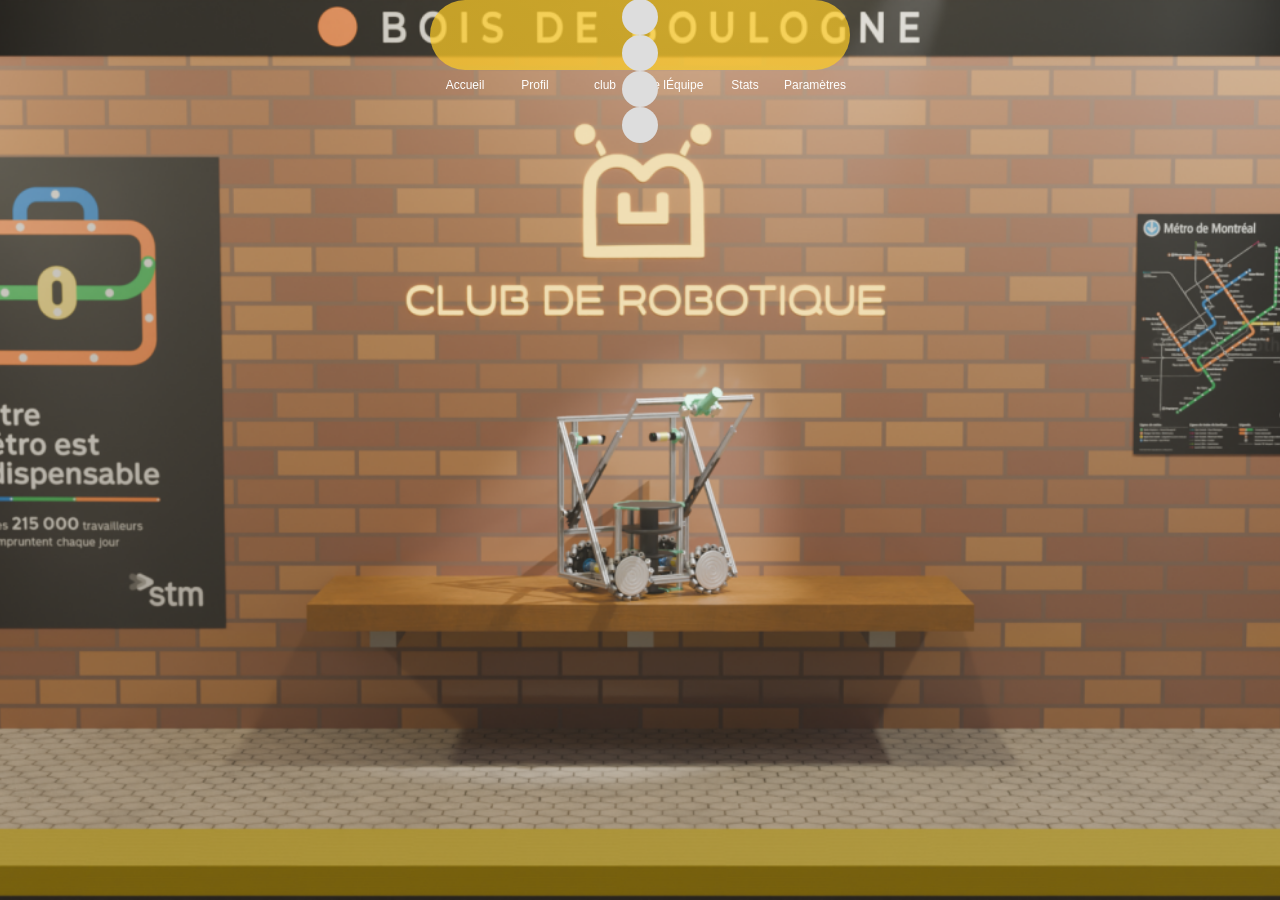
<file: De Léquipe.html>
<!DOCTYPE html>
<html lang="fr">
<head>
    <meta charset="UTF-8">
    <title>Menu cylindrique avec titres</title>
    <link rel="stylesheet" href="style.css">
</head>
<body>

<div class="menu-wrapper">

    <!-- Cylindre -->
    <div class="cylinder">
        <div class="dots-container">
            <div class="dot"></div>
            <div class="dot"></div>
            <div class="dot"></div>
            <div class="dot"></div>
            <div class="dot"></div>
            <div class="dot"></div>

            <!-- Point mobile -->
            <div class="indicator"></div>
        </div>
    </div>

    <!-- Titres sous le cylindre -->
    <div class="labels">
        <span>Accueil</span>
        <span>Profil</span>
        <span>club</span>
        <span>de lÉquipe</span>
        <span>Stats</span>
        <span>Paramètres</span>
    </div>

</div>

<script src="script.js"></script>
</body>
</html>
</file>
<file: style.css>
.btn-translate {
    padding: 10px 22px;
    background: #1e88e5;
    color: white;
    border: none;
    border-radius: 6px;
    font-size: 15px;
    font-weight: 600;
    cursor: pointer;
    transition: background 0.2s ease, transform 0.15s ease;
}

.btn-translate:hover {
    background: #1565c0;
    transform: translateY(-2px);
}

.btn-translate:active {
    background: #0d47a1;
    transform: translateY(1px);
}

* {
    box-sizing: border-box;
}

/* ===== BODY : IMAGE DE FOND GLOBALE ===== */
body {
    margin: 0;
    font-family: Arial, sans-serif;
    color: #fff;

    background-image: url("images/mur metro.webp");
    background-color: #000;
    background-size: cover;
    background-position: center;
    background-repeat: no-repeat;

        background-attachment: fixed;
}
h2 {
  text-align: center;
  margin-bottom: 0;
  color: inherit;
}
.section {
  padding: 40px;
  font-size: inherit;
  text-align: center;
  margin-bottom: 1px;
  color: rgb(98, 94, 94);
}

.images-os {
  display: flex;
  justify-content: center;
  margin-top: -60px;
  margin-bottom: 40px;
}

.blanc {
  background-color:#4a4747;
  color: #000;
  border: 1px solid #292626;
}
.titre-principal {
  display: block;
  width: 100%;
}

.titre-secondaire {
  font-size: 50px;
  text-align: center;
}

.texte-large {
  font-size: 43px;
  text-align: center;
}

h3,
h4,
h5 {
  word-wrap: break-word;
  overflow-wrap: break-word;
}

.texte-image {
  display: flex;
  align-items: flex-start;
  justify-content: space-between;
  gap: 40px;
  max-width: 1200px;
  margin: 0 auto 80px auto;
}

.texte-colonne {
  flex: 1;
  max-width: 600px;
  font-family: 'Segoe UI', 'Arial', sans-serif;
}

.texte-colonne h2 {
  font-size: 35px;
  text-align: left;
  margin-bottom: 20px;
  font-family: 'Montserrat', sans-serif;
  line-height: 1.3;
}

.texte-image img {
  flex: 1;
  max-width: 50%;
  height: auto;
  display: block;
}

.texte-image p {
  max-width: 60%;
  margin: 0;
}


/* =========================================================
   IMAGES / MEDIA
========================================================= */
img {
  max-width: 100%;
  height: auto;
}

.images-os img {
  width: 235px;
  height: 25px;
  transition: transform 0.3s;
}



.hero-image-container {
  display: flex;
  justify-content: center;
  margin-top: -300px;
  margin-bottom: 70px;
}

.hero-image {
  width: 90%;
  max-width: 1000px;
  height: auto;
  border-radius: 15px;
  box-shadow: 0 8px 24px rgba(0,0,0,0.2);
}

/* =========================================================
   VALEURS SECTION
========================================================= */
.valeurs-section {
  display: flex;
  flex-direction: column;
  gap: 60px;
  padding: 40px 20px;
  max-width: 1200px;
  margin: auto;
  background-color:rgba(0, 0, 0, 0.305);
  backdrop-filter: blur(10px);
  border-radius: 20px;
}

.valeur-bloc {
  display: flex;
  align-items: center;
  gap: 40px;
}

.valeur-bloc.inverse {
  flex-direction: row-reverse;
}

.valeur-bloc img {
  width: 50%;
  max-width: 500px;
  height: auto;
}

.valeur-texte {
  margin-top: -70px;
}

.valeur-texte h3 {
  font-size: 40px;
  margin-bottom: 20px;
  color: white;
}

.valeur-texte p {
  font-size: 22px;
  line-height: 1.6;
  color: white
}

.valeur-bloc {
  display: flex;
  align-items: center;
  gap: 90px;
  margin-top: 60px;
}

.image-travail {
  width: 500px;
  height: auto;
}

/* =========================================================
   SPONSORS / A PROPOS
========================================================= */
.section.blanches {
  padding-top: 100px;
}

.sections.blanches.valeurs-container {
  display: flex;
  flex-direction: column;
  align-items: center;background-color: #00000052;
}

.sections.blanches.valeurs-contain img {
  width: 80%;
  height: auto;
  display: block;
  margin: 0 auto;
  margin-bottom: 50px;
}

.sections.blanches.valeurs-container img {
  width: 100%;
  height: auto;
  display: block;
  margin: 0 auto;
}

.image-propos {
  width: 80%;
  max-width: 1100px;
  display: block;
  margin: 0px auto;
}

/* =========================================================
   LOGOS
========================================================= */
.logos-container {
  display: flex;
  flex-wrap: wrap;
  justify-content: center;
  gap: 30px;
  max-width: 1200px;
  margin: auto;
}

.logos-container img {
  width: 100%;
  max-width: 100%;
  height: auto;
  display: block;
  margin: 0 auto;
}

/* =========================================================
   SECTION VIDEOS
========================================================= */
.video-section {
  max-width: 1200px;
  margin: 100px auto;
  text-align: center;
}

.video-title {
  font-size: 32px;
  margin-bottom: 30px;
}

.video-container {
  border-radius: 16px;
  overflow: hidden;
  box-shadow: 0 15px 40px rgba(0,0,0,0.4);
}

.video-container video {
  width: 100%;
  display: block;
  background: black;
}


/* ===== HEADER COMPACT ===== */
header.sticky-header {
    position: sticky;
    top: 0;
    z-index: 1000;
    background-color: #b99169;;

    width: fit-content;

    /* centrage + débordement à droite */
    margin:0 auto;
    /* transform: translateX(60px); */

    padding: 10px 0;

    /* transparence gauche / droite */
  background: linear-gradient(
    to right,
    rgba(0,0,0,0) 0%,
    rgba(0,0,0,0.9) 30%,
    rgba(0,0,0,0.9) 70%,
    rgba(0,0,0,0) 100%
  );
}

.top-row {
    display: flex;
    align-items: center;
    gap: 24px;
    width: fit-content;   /* 🔥 largeur minimale */
    background-color: rgba(0, 0, 0, 0.5);
    padding: 2%;
    backdrop-filter: blur(10px);
    border-radius: 15px;
}


/* ===== PANNEAU GAUCHE ===== */
.side-panel {
    display: flex;
    flex-direction: column;
    align-items: center;
}

.clock {
    height: 48px;
    width: 130px;
    font-size: 18px;
}


/* ===== STATION ===== */
.station-card {
    width: 150px;
}

.station-card img {
    height: 70px;
}


.station-card img {
    width: 100%;
    height: 90px;
    object-fit: cover;
}

.station-name {
    padding: 8px;
    font-size: 14px;
    font-weight: bold;
}

/* ===== MENU ===== */
.menu-wrapper {
    display: flex;
    flex-direction: column;
    align-items: center;
    position: relative;
}

.menu-logo {
    position: absolute;
    top: -80px;
}

.menu-logo img {
    height: 30px;
}

/* ===== CYLINDRE ===== */
.cylinder {
    width: 420px;
    height: 70px;
    background: linear-gradient(#ffcc25b4, #ffcc25b4, #ffcc25b4);
    border-radius: 35px;
    display: flex;
    justify-content: space-around;
    align-items: center;
}

/* ===== DOT ===== */
.dot {
    width: 36px;
    height: 36px;
    background: #ddd;
    border-radius: 50%;
    position: relative;
    cursor: pointer;
}

.dot.active::after {
    content: "";
    width: 10px;
    height: 10px;
    background: #000;
    border-radius: 50%;
    position: absolute;
    top: 50%;
    left: 50%;
    transform: translate(-50%, -50%);
}

/* ===== LABELS ===== */
.labels {
    width: 420px;
    display: grid;
    grid-template-columns: repeat(6, 1fr);
    font-size: 12px;
    margin-top: 8px;
    text-align: center;
}
/* liens invisibles visuellement */
.cylinder a.dot {
    text-decoration: none;
}

.labels a {
    color: #fff;
    text-decoration: none;
}

.labels a:hover {
    text-decoration: underline;
}
/* ===== ANIMATION LOGO STATION ===== */
.station-logo img {
    width: 45px;
    height: auto;
    opacity: 0.9;
    transition: transform 0.3s ease, opacity 0.3s ease;
    cursor: pointer;
}

.station-logo img:hover {
    transform: scale(1.25);
    opacity: 1;
}


/* ===== NEWS ===== */
.news-screen {
    margin-top: 15px;
    width: 420px;
    height: 160px;
    background: #000;
    border-radius: 8px;
    overflow: hidden;
    position: relative;
}

.news-screen img {
    width: 100%;
    height: 100%;
    object-fit: cover;
}

.news-overlay {
    position: absolute;
    bottom: 0;
    width: 100%;
    padding: 10px;
    background: linear-gradient(transparent, rgba(0,0,0,0.85));
}

.news-title {
    font-size: 14px;
    font-weight: bold;
    text-align: center;
}

.news-date {
    font-size: 11px;
    opacity: 0.8;
    margin-top: 4px;
    text-align: center;
}

.footer-container {
  display: flex;
  justify-content: space-between;
  align-items: center;
  flex-wrap: wrap;
  padding: 0 70px;
}

.footer-left {
  display: flex;
  align-items: center;
  gap: 10px;
}

.footer-logo {
  height: 45px;
  margin-bottom: 15px;
}

.footer-copy {
  font-size: 14px;
  color: white;
  margin: 0;
}

/* Centre */
.footer-social {
  display: flex;
  gap: 20px;
  align-items: center;
  width: 150px;
}

/* Droite */
.footer-right {
  display: flex;
  flex-direction: row;
  align-items: center;
  justify-content: flex-end;
  gap: 16px;
  text-align: right;
}

.footer-links a {
  color: white;
  text-decoration: none;
  font-size: 14px;
}

.footer-links a:hover {
  text-decoration: underline;
}

.footer-lang select {
  padding: 4px 8px;
  font-size: 14px;
  border: 1px solid white;
  border-radius: 4px;
}
h1, h2, h3, h4, h5, h6 {
  color: #f1e8dc;
  text-shadow:
    0 2px 4px rgba(0,0,0,0.7),
    0 0 10px rgba(185,145,105,0.35);
}
.section.blanc h1,
.section.blanc h2,
.section.blanc h3 {
  text-shadow: none;
  color: #2b1e12;
}
.section p,
.valeur-texte p {
  text-shadow:
    0 1px 2px rgba(0,0,0,0.6),
    0 0 3px rgba(185,145,105,0.25);
}

/* transition fluide */
.header-hide-zone {
  display: flex;
  align-items: center;
  justify-content: center;
  gap: 30px;
  transition: 
    opacity 0.35s ease,
    transform 0.35s ease,
    max-height 0.35s ease;
}

/* fond noir du header */
.sticky-header {
  background: linear-gradient(
    to right,
    transparent 0%,
    rgba(0,0,0,0.9) 30%,
    rgba(0,0,0,0.9) 70%,
    transparent 100%
  );
  transition: background 0.35s ease;
}

/* AU SCROLL → ON CACHE */
.sticky-header.scrolled .header-hide-zone {
  opacity: 0;
  transform: translateY(-20px);

  max-height: 0;
  overflow: hidden;
  display: none;
}

/* AU SCROLL → ON SUPPRIME LE FOND NOIR */
.sticky-header.scrolled {
  background: transparent;
}
.labels.icons a {
  font-size: 20px;
  color: #fff;
  text-decoration: none;
  display: flex;
  justify-content: center;
  align-items: center;
  height: 32px;
  transition: transform 0.2s ease, color 0.2s ease;
}

.labels.icons a:hover {
  transform: scale(1.2);
  color: #ffcc25;
}

/* icône active (optionnel) */
.labels.icons a.active i {
  color: #000;
}

/** ======================
            GENERAL
    ======================**/

body, html {
    margin: 0;
    padding: 0;
    width: 100%;
    font-family: Arial, Helvetica, sans-serif;
    min-height: 100vh;
}
section {
    margin-top: 50px;
}
.page {
    background-color: #222222c1;
  /*padding: 0px 15%;*/
    justify-content: center;
    align-items: center;
    color: rgb(255, 255, 255);
    backdrop-filter: blur(10px);
    padding-bottom: 40px;
    border-radius: 0px 0px 50px 50px ;
}
/* ==== PAGE NAME ==== */

.page-name{
    background-color: rgb(0, 0, 0);
    width: 100%;
    height: 60px;
    display: flex;
    justify-content: center;
    align-items: center;
    backdrop-filter: blur(10px);
    border-radius: 20px 20px 0px 0px;
}

.page-name h2{
    color: white;
    font-family: Arial, Helvetica, sans-serif;
    font-weight: 100;
    font-size: 2em;
}


/** ====================== 
         PAGE EQUIPE 
    ====================**/
/* ==== GLOBAL ==== */
.team-page-content{
  background-color: #5f5e5e85;
  /*padding: 0px 15%;*/
    justify-content: center;
    align-items: center;
    color: rgb(255, 255, 255);
}
.wrapper{
    padding: 0px 15%;
    width: 100%;
    box-sizing: border-box;
}

/* ==== options ==== */

.options{
    display: flex;
    justify-content: center;
    gap: 20px;
    align-items: center;
}

.options button{
    background-color: #313131ae;
    stroke-width: 0;
    border: 0;
    border-radius: 0px 0px 10px 10px;
    width: 100%;
    height: 124px;
    color: white;
    box-shadow: 5px 5px 10px 2px rgba(0, 0, 0, 0.4);
}

.options button:hover{
    background-color: #272727cc;
    cursor: pointer;
    backdrop-filter: blur(5px);
}

.options button.active{
    background-color: #1e1e1edd;
    pointer-events: none;
}

.circle{
    fill: rgb(255, 191, 0);
}

/* ==== METRO MAP SECTION ==== */
.page h3{
    color: white;
    font-size: 2em;
}
.metro-map {
background-color: rgba(26, 26, 26, 0.739);
    border-radius: 50px;
    display: flex;
    padding: 30px;
    width: 100%; 
    height: auto;
    align-items: center;
    justify-content: center;
    box-sizing: border-box;
}
#metro-svg { 
    width: 100%;
    height: 100%;
    max-width: 800px;
}

/* METRO-ELEMENTS */
/* line path   */
.line-path {
  stroke-dasharray: 1000;
  stroke-dashoffset: 1000;
  animation: dash 2s linear forwards;
  animation-timing-function: cubic-bezier(0.42, 0, 0.58, 1);
}

@keyframes dash {
  to { stroke-dashoffset: 0; }
}
/* dots */
.metro-dot {
fill: white;
  opacity: 1;
  transition: opacity 0.2s;

  transform-box: fill-box; 
  transform-origin: center;

  transform: scale(1);
  animation: appear 0.5s ease-out;
  animation-fill-mode: backwards;
}

@keyframes appear {
  from {
    opacity: 0;
    transform: scale(0);
    transform: translate(10px,20px);
  }
}

.metro-dot-hitbox{
    opacity: 0;
    transform-box: fill-box; 
    transform-origin: center;
}
.metro-dot-hitbox:hover {
  opacity: 0.6;
  transition: opacity 0.3s ease;
}
/* join */
@keyframes appear {
    from {
        transform: translate(0, 10px);
        opacity: 0;
    }
    to {
        transform: translate(0, 0);
        opacity: 1;
    }
}

.metro-join {
    animation: appear 0.5s ease-out 1s backwards;
}

@keyframes appear {
    from {
        transform: translate(0, 10px);
        opacity: 0;
    }
    to {
        transform: translate(0, 0);
        opacity: 1;
    }
}
.metro-master {
    animation: appear 0.5s ease-out 3s backwards;
}


/* Card info */
.team-card {
  border: 2px solid black;
  border-radius: 10px;
  padding: 20px;
  margin: 10px;
  width: 200px;
  text-align: center;
  box-shadow: 2px 2px 5px rgba(0,0,0,0.3);
  background-color: black;
  color:white;
}
/* card info styles */
#card-info {
    position: fixed;
    display: none;
    z-index: 100;
    pointer-events: none;
    transition: opacity 0.3s ease, transform 0.3s cubic-bezier(0.175, 0.885, 0.32, 1.275);
    opacity: 0;
    transform: translateY(10px) scale(0.95);

    background-color: rgba(0, 0, 0, 0.7);
    backdrop-filter: blur(12px);
    -webkit-backdrop-filter: blur(12px);

    border: 1px solid rgba(255, 255, 255, 0.1); 
    border-radius: 16px;
    padding: 24px;
    box-shadow: 0 15px 35px rgba(0, 0, 0, 0.5);
    
    color: #ffffff; 
    font-family: 'Segoe UI', Roboto, sans-serif;
    max-width: 400px;
}

#card-info img{
    width: 200px;
    height: auto;
    border-radius: 20px;
}

#card-info h2 {
    margin: 12px 0 4px 0;
    font-size: 1.6rem;
    color: #ffffff;
    font-weight: 700;
}

#card-info h1 {
    margin: 0 0 12px 0;
    font-size: 0.85rem;
    text-transform: uppercase;
    letter-spacing: 1.5px;
    color: #3498db;
    font-weight: 600;
}

#card-info h3 {
    margin: 0 0 15px 0;
    font-size: 0.95rem;
    line-height: 1.5;
    color: #b2bec3;
    font-weight: 400;
}
#card-info p span {
    display: inline-block;
    background: rgba(52, 152, 219, 0.2);
    color: #3498db;
    padding: 3px 10px;
    border-radius: 6px;
    font-size: 0.8rem;
    font-weight: 600;
    margin-right: 6px;
    margin-top: 6px;
    border: 1px solid rgba(52, 152, 219, 0.3);
}

#card-info.active {
    opacity: 1;
    transform: translateY(0) scale(1);
}

/* card line */

#connector-line {
    transition: stroke-dashoffset 0.4s ease-out;
}

#connector-line.active {
    stroke-dashoffset: 0;
}


.dot-label {
    fill: white;
    font-family: 'Segoe UI', sans-serif;
    font-size: 12px;
    font-weight: 600;
    pointer-events: none;
    text-shadow: 0px 0px 4px rgba(0, 0, 0, 0.8);
    opacity: 0.8;
    transition: opacity 0.3s ease;
}

.metro-dot-hitbox:hover + .dot-label, 
.metro-dot-hitbox:hover ~ .dot-label {
    opacity: 1;
}

/* === LIST PAGE SECTION === */

/* #list-page {

} */


.card-list {
    display: flex;
    /* background: #020202; */
    background-image: linear-gradient(to right, rgb(0,0,0), rgb(23, 23, 23));
    margin-top: 20px;
    padding: 20px;
    border-radius: 20px;
    color: white;
    align-items: center;
    gap: 20px;
    transition: background-image 2s;
    transition-timing-function: ease-in-out;
}

.card-list img {
    width: 150px;;
    height: 150px;
    border-radius: 100px;
}
.card-list h1, h2 {
    margin: 0;
}

.card-list h1{
    color: #3498db;
}

.card-list .right-part div {
    margin-top: 20px;
}

.card-list span {
    display: inline-block;
    background: rgba(52, 152, 219, 0.2); /* Transparent blue tint */
    color: #3498db;
    padding: 3px 10px;
    border-radius: 6px;
    font-size: 0.75rem;
    font-weight: 600;
    margin-right: 6px;
    border: 1px solid rgba(52, 152, 219, 0.3);
}

.card-list .right-part {
    display: flex;
    flex-direction: column;
}

.card-list:hover {
    background-image: linear-gradient(to right, rgb(24, 24, 24), rgb(16, 16, 16));;
    cursor: pointer;
}

/** ====================== 
         PAGE CRC 
    ====================**/

/* .crc-page-content section{
    padding: 0 15%;
} */

 .crc-page-content h2 {
    text-transform: uppercase;
    font-weight: 1000;
 }
.crc-page-content h3 {
    text-transform: uppercase;
    font-weight: 100;
    font-size: 1.3em;

 }
 .crc-page-content p {
    font-size: 1.2em;
    line-height: 1.6em;

 }
 .crc-page-content ul {
    font-size: 1.2em;
    line-height: 1.6em;
 }

.crc-page-content {
    padding-top: 40px;
    margin: 0 auto;
    padding-bottom: 40px;
}

.section-pieces .img-list {
    display: flex;
    flex-wrap: wrap;
    justify-content: space-around;
    gap: 20px;
}

.title-separator {
  border: 4px solid transparent; /* Set a transparent border to reserve space */
  border-width: 1px 0 1px 0;
  border-image: linear-gradient(to right, transparent, rgb(255, 255, 255),transparent); /* Apply the gradient */
  border-image-slice: 1;
  margin-top: 50px;
  align-items: center;
  justify-content: center;
  display: flex;
}
.img-list {
    width: 100%;
    display: flex;
    justify-content: center;
    align-items: center;
}
.img-list img{
    width: 100%;
    max-width: 600px;
    border-radius: 20px;
    padding: 10px
}
.img-item {
    flex: 1;
    display: flex;
    flex-direction: column;
    width: 100%;
    padding: 10px;
    background-color: rgba(133, 133, 133, 0.195);
    border-radius: 20px;
    justify-content: center;
    align-items: center;
    margin: 10px;
}
.section-pieces img{
    height: 150px;
    width: auto;
}





/** ======================
           RESPONSIVE
    ======================**/
@media screen and (max-width: 768px) {
    /* .card-list {
        flex-direction: column;
        align-items: center;
        text-align: center;
    } */
    .wrapper{
        padding: 0px 5%;
    }
    .img-list {
        flex-direction: column;
    }
    .section-pieces img{
        height: 100px;
        width: auto;
    }
    .crc-page-content {
        padding-top: 20px;
        padding-bottom: 20px;
    }
}

.youtube-section {
    text-align: center;
}

.youtube-grid {
    display: grid;
    grid-template-columns: repeat(auto-fit, minmax(400px, 1fr));
    gap: 40px;

    max-width: 1200px;
    margin: 0 auto;     
}

.youtube-card {
    margin: 0 auto;     
}

.lang-switch {
    border-radius: 6px;
    background-color: rgba(0, 0, 0, 0.5);
    color: white;
    cursor: pointer;
    display: flex;
    flex-direction: column;
}
/* =========================================================
   FIN DU FICHIER CSS
========================================================= */
</file>
